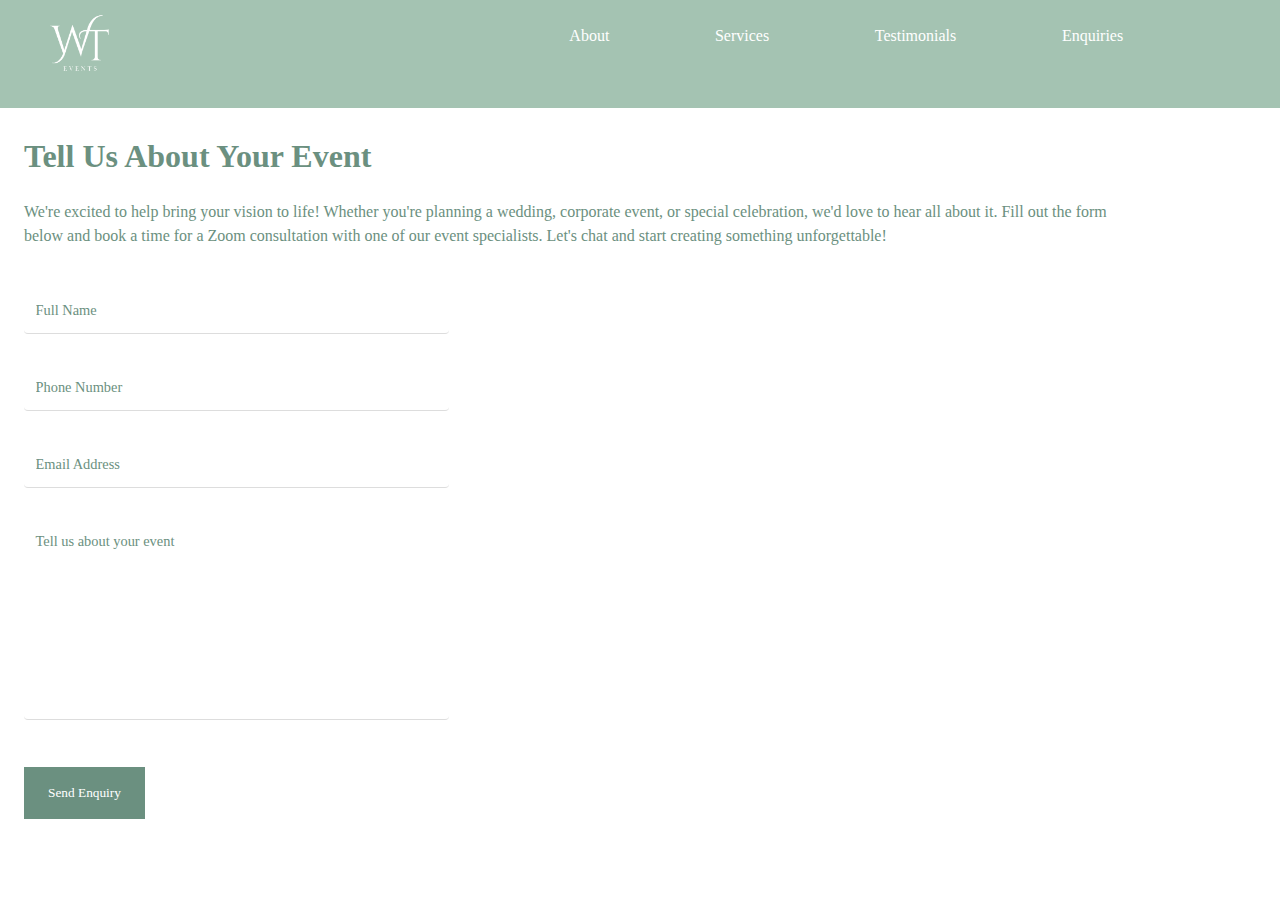
<file: enquiries.html>
<!DOCTYPE html>
<html lang="en">
<head>
    <meta charset="UTF-8">
    <meta name="viewport" content="width=device-width, initial-scale=1.0">
    <title>Testimonials</title>
    <link rel="stylesheet" href="style.css">
</head>
<body>
    <header class="header header-green" id="header">
        <nav class="nav-green container">
            <a href="index.html" class="nav_logo-green">
                <img src="./images/logo/WillowTreeLogo_White_NoBackground.png" alt="Logo">
            </a>
            <div class="nav_menu-green" id="nav-menu-green">
                <ul class="nav_list-green">
                    <li class="nav_item-green"><a href="about.html" class="nav_link-green">About</a></li>
                    <li class="nav_item-green dropdown-green">
                        <a href="javascript:void(0)" class="nav_link-green dropbtn-green">Services</a>
                        <div class="dropdown-content-green">
                            <a href="weddings.html">Weddings</a>
                            <a href="privatecelebrations.html">Private Celebrations</a>
                            <a href="corporateevents.html">Corporate Events</a>
                        </div>
                    </li>
                    <li class="nav_item-green"><a href="testimonials.html" class="nav_link-green">Testimonials</a></li>
                    <li class="nav_item-green"><a href="enquiries.html" class="nav_link-green">Enquiries</a></li>
                </ul>
                <div class="nav_close-green" id="nav-close-green"><i class="fa-solid fa-xmark"></i></div>
            </div>
            <div class="nav_toggle-green" id="nav-toggle-green"><i class="fa-solid fa-bars"></i></div>
        </nav>
    </header>

    <main class="container">
        <div class="enquiries_container">
            <!-- <form class="form" action="https://formsubmit.co/enquiries@willowtreeevents.co.uk" method="POST"> -->
             
            <form class="form" action="https://formsubmit.co/240dbcb5dc14ad8c77ce553abae5b" method="POST">
                <div class="form__title">Tell Us About Your Event</div>
                <p class="form__desc">
                    We're excited to help bring your vision to life! Whether you're planning a wedding, corporate event, or special celebration, we'd love to hear all about it. Fill out the form below and book a time for a Zoom consultation with one of our event specialists. Let's chat and start creating something unforgettable!
                </p>
                
                <!-- Full Name Field -->
                <div class="form__item">
                    <!-- <label for="fullname" class="form__label">Full Name</label> -->
                    <input type="text" class="form__input" name="fullname" id="fullname" placeholder="Full Name" required>
                    <span class="form__error">Please enter your full name</span>
                </div>
                
                <!-- Phone Number Field -->
                <div class="form__item">
                    <!-- <label for="phone" class="form__label">Phone Number</label> -->
                    <input type="tel" class="form__input" name="phone" id="phone" placeholder="Phone Number" required>
                    <span class="form__error">Please enter a valid phone number</span>
                </div>
                
                <!-- Email Field -->
                <div class="form__item">
                    <!-- <label for="email" class="form__label">Email</label> -->
                    <input type="email" class="form__input" name="email" id="email" placeholder="Email Address" required>
                    <span class="form__error">Please enter a valid email address</span>
                </div>
            
                <!-- Event Message Field -->
                <div class="form__item">
                    <!-- <label for="message" class="form__label">Tell Us About Your Event</label> -->
                    <textarea maxlength="500" class="form__input" name="message" id="message" placeholder="Tell us about your event" required></textarea>
                    <span class="form__error">Please provide details about your event</span>
                </div>
            
                <div>
                    <input type="hidden" name="_subject" value="New Enquiry - YAS Bitch!!!">
                    <input type="hidden" name="_next" value="https://willowtreeevents.co.uk/thankyou.html">
                    <input type="hidden" name="_captcha" value="false">
                </div>
                <!-- Submit Button -->
                <div class="form__item">
                    <button class="button" type="submit">Send Enquiry</button>
                </div>
            </form>
            
        </div>
    </main>    
        
    <script src="./main.js"></script>

</body>
</html>
</file>
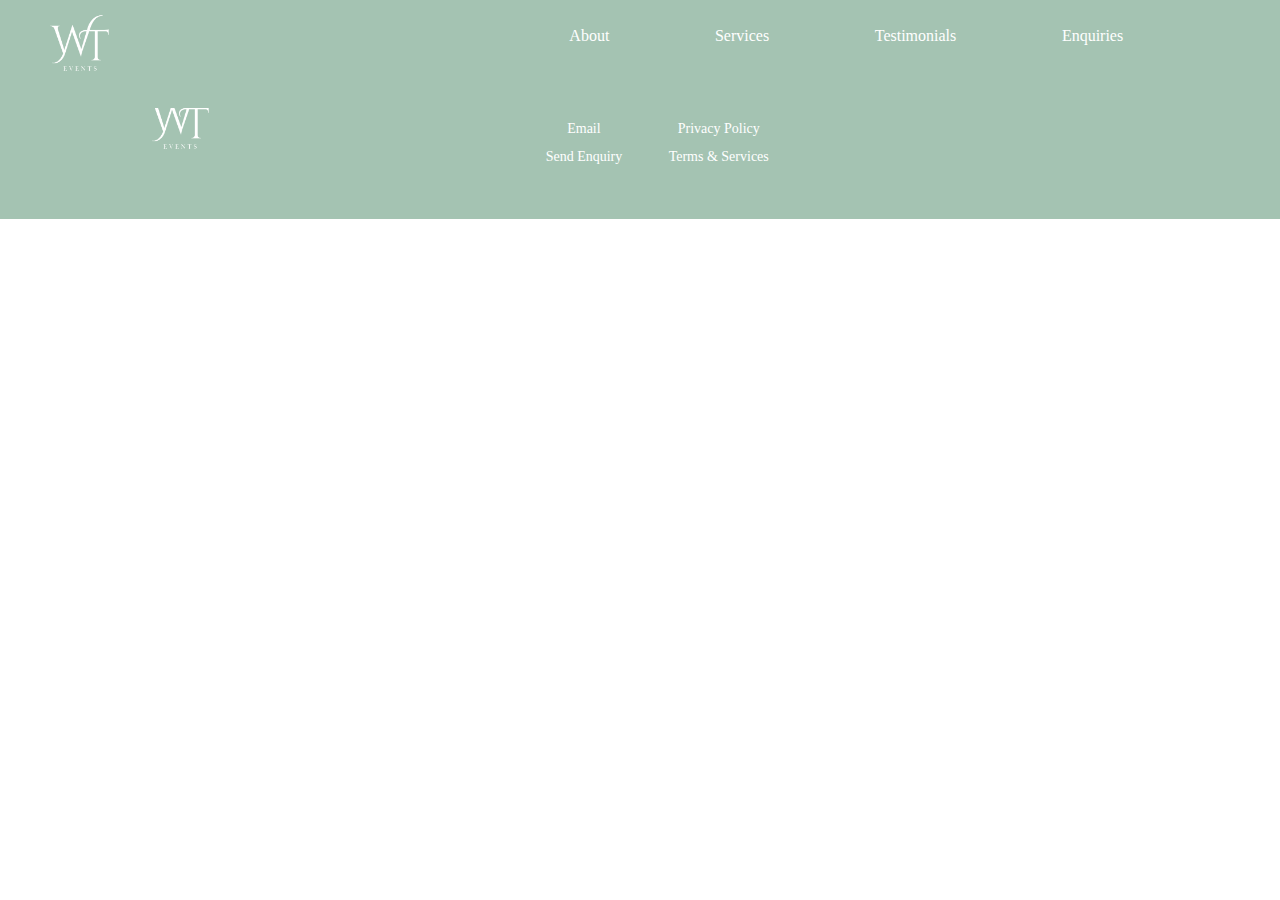
<file: thankyou.html>
<!DOCTYPE html>
<html lang="en">
<head>
    <meta charset="UTF-8">
    <meta name="viewport" content="width=device-width, initial-scale=1.0">
    <title>Testimonials</title>
    <link rel="stylesheet" href="style.css">
</head>
<body>
    <header class="header header-green" id="header">
        <nav class="nav-green container">
            <a href="index.html" class="nav_logo-green">
                <img src="./images/logo/WillowTreeLogo_White_NoBackground.png" alt="Logo">
            </a>
            <div class="nav_menu-green" id="nav-menu-green">
                <ul class="nav_list-green">
                    <li class="nav_item-green"><a href="about.html" class="nav_link-green">About</a></li>
                    <li class="nav_item-green dropdown-green">
                        <a href="javascript:void(0)" class="nav_link-green dropbtn-green">Services</a>
                        <div class="dropdown-content-green">
                            <a href="weddings.html">Weddings</a>
                            <a href="privatecelebrations.html">Private Celebrations</a>
                            <a href="corporateevents.html">Corporate Events</a>
                        </div>
                    </li>
                    <li class="nav_item-green"><a href="testimonials.html" class="nav_link-green">Testimonials</a></li>
                    <li class="nav_item-green"><a href="enquiries.html" class="nav_link-green">Enquiries</a></li>
                </ul>
                <div class="nav_close-green" id="nav-close-green"><i class="fa-solid fa-xmark"></i></div>
            </div>
            <div class="nav_toggle-green" id="nav-toggle-green"><i class="fa-solid fa-bars"></i></div>
        </nav>
    </header>

    <main class="container">
        <h2>Thank you</h2>
    </main>    
        
    <script src="./main.js"></script>
    <footer class="footer">
        <div class="footer_container container grid">
            <div class="footer_content grid">
                <div>
                    <a href="#" class="footer_logo">
                        <img src="./images/logo/WillowTreeLogo_White_NoBackground.png" alt="Logo">
                    </a>
                </div>
                <div class="footer_data grid">
                    <div>
                        <h3 class="footer_title">Contact Us</h3>
                        <ul class="footer_links">
                            <li><a href="enquiries@willowtreeevents.co.uk">Email</a></li>
                            <li><a href="">Send Enquiry</a></li>
                        </ul>  
                    </div>
                    <div>
                        <h3 class="footer_title">Support</h3>
                        <ul class="footer_links">
                            <li><a href="">Privacy Policy</a></li>
                            <li><a href="">Terms & Services</a></li>
                        </ul>
                    </div>
                </div>
                <div class="footer_group">  
                    <div class="footer_social">     
                        <a href="https://instagram.com/willowtreeevents.uk" target="_blank" class="footer_social_link">
                            <i class="fa-brands fa-instagram"></i>
                        </a>
                        <a href="https://twitter.com" target="_blank" class="footer_social_link">
                            <i class="fa-brands fa-twitter"></i>
                        </a>
                        <a href="https://pinterest.com" target="_blank" class="footer_social_link">
                            <i class="fa-brands fa-pinterest"></i>
                        </a>
                    </div>
                    <!-- <span class="footer_copy">&#169; Copyright WillowTreeEvents UK. All rights reserved.</span> -->
                </div>
            </div>
        </div>
    </footer>
    
</body>
</html>
</file>
<file: style.css>
:root{

--header-height: 3.5rem;


/* colours */
--title-color: white;
--text-green-color: #6B9080;
--text-white-color: white;
--body-color: white;
--background-color: #A4C3B2;
--container-color: hsl(0,0%,8%);


/* FONT AND TYPOGRAPHY */
--logo-font: "Cinzel Decorative", serif;
--body-font: "Playfair Display", serif;
--second-font: "Playfair Display", serif;
--third-font: "Playfair Display", italic;
--biggest-font-size: 2.75rem;
--h1-font-size: 1.5rem;
--h2-font-size: 1.25rem;
--h3-font-size: 1rem;
--normal-font-size: .938rem;
--small-font-size: 0.813rem;
--smaller-font-size: 0.75rem;

/* font weight */
--font-regular: 300;
--font-medium: 400;
--font-semi-bold: 500;

    /* Z  */
--z-tooltip: 10;
--z-fixed: 100;
}

/* ---------------------RESPONSIVE TYPOGRAPHY------------------------- */
@media screen and (min-width: 1152px){
    :root{
        --biggest-font-size: 5.5rem;
        --h1-font-size: 2.5rem;
        --h2-font-size: 1.5rem;
        --h3-font-size: 1.25rem;
        --normal-font-size: 1rem;
        --small-font-size: 0.875rem;
        --smaller-font-size: 0.813rem;
    }
}
/* ---------------------BASE------------------------- */


*{
    box-sizing: border-box;
    padding: 0;
    margin: 0;
}

html{
    scroll-behavior: smooth;

}

body, button, input{
    font-family: var(--body-font);
    font-weight: 200;
}

body{
    background-color:white;
}

button, input{
    outline: none;
    border: none;
}

h1, h2, h3, h4{
    color:var(--text-green-color);
    font-family: "Playfair Display", serif;
    font-weight: 200;
}


ul{
    list-style: none;
}

a{
    text-decoration: none;

}
img{
    display: block;
    max-width: 100%;
    height: auto;
}


/* ---------------------REUSABLE CSS CLASSES---------------------- */
.container{
    max-width: 1120px;
    margin-inline: 1.5rem;
}

.grid{
    display: grid;
    gap: 1.5rem;
    margin-top: 0;
}

.section{
    padding-block: 6rem 1rem;
}

.services_title{
    text-align: left;
    font-size: 2rem;
    margin-top: 100px;
    margin-bottom: 0;
}

.main{
    overflow: hidden;
}

/* ---------------------NAV BAR------------------------- */
.header{
    position: fixed;
    width: 100%;
    background-color: transparent;
    top: 0;
    left: 0;
    z-index: var(--z-fixed);
}

.nav {
    height: var(--header-height);
    display: flex;
    justify-content: space-between;
    align-items: center;
}

.nav_logo {
    width: 7rem;
    height: 100%;
}

.nav_toggle, .nav_close {
    display: flex;
    font-size: 1.25rem;
    color: white;
    cursor: pointer;
}

/* Navigation for mobile devices */
@media screen and (max-width: 1023px) {
    .nav_menu {
        position: fixed;
        top: -100%;
        left: 0;
        background-color: hsla(0, 0%, 0%, 0.3);
        /* background-color: hsla(149, 19%, 70%, 0.3);  */
        width: 100%;
        padding-block: 4rem;
        backdrop-filter: blur(24px);
        transition: top 0.4s;
    }
}

.nav_list {
    text-align: center;
    display: flex;
    flex-direction: column;
    row-gap: 1rem;
}

.nav_link {
    color: var(--text-white-color);
    font-family: var(--second-font);
    font-weight: var(--font-medium);
    padding: 20px 30px;
}

.nav_close {
    position: absolute;
    top: 1rem;
    right: 1.5rem;
    color: var(--text-white-color);
}

/* Show menu */
.show-menu {
    top: 0;
}

/* Dropdown container */
.dropdown {
    position: relative;
}

/* Dropdown button */
.dropdown .dropbtn {
    cursor: pointer;
    font-size: inherit;
    background-color: transparent;
    border: none;
    color: var(--text-white-color);
}

/* Dropdown content (hidden by default) */
.dropdown-content {
    display: none;
    position: absolute;
    background-color: var(--background-color);
    color: white;
    min-width: 160px;
    box-shadow: 0px 8px 16px 0px rgba(0, 0, 0, 0.2);
    z-index: 1;
    top: 100%;
    left: 0;
}

/* Dropdown links */
.dropdown-content a {
    color: white;
    padding: 12px 16px;
    text-decoration: none;
    display: block;
}

/* Show the dropdown content on hover */
.dropdown:hover .dropdown-content {
    display: block;
}

/* Hover effects */
.nav_link:hover,
.dropdown:hover .dropbtn {
    background-color: var(--background-color);
}

/* Dropdown link hover */
.dropdown-content a:hover {
    background-color: white;
    color: var(--background-color);
}

/* Add blur to header */
.blur-header::after {
    content: '';
    position: absolute;
    width: 100%;
    height: 180%;
    /* background-color: hsla(0, 0%, 0%, 0.3); */
    background-color: hsla(149, 19%, 70%, 0.3);
    backdrop-filter: blur(24px);
    top: 0;
    left: 0;
    z-index: -1;
}

/* Green header for specific pages */


/* ==================== GREEN HEADER ==================== */
/* Testimonials-specific navigation */

/* ==================== GREEN HEADER ==================== */
.header-green {
    position: fixed;
    width: 100%;
    background-color: var(--background-color);
    height: 12%;
    top: 0;
    left: 0;
    z-index: 1000;
    padding-top: 8px;
}

.nav-green {
    display: flex;
    justify-content: space-between;
    align-items: center;
    height: var(--header-height);
}

.nav_logo-green {
    width: 7rem;
    height: auto;
    margin-top: 18px;
}

.nav_menu-green {
    display: flex;
    align-items: center;
}

.nav_list-green {
    display: flex;
    justify-content: flex-end;
    align-items: center;
    margin-left: auto;
    gap: 4rem;
}

.nav_link-green {
    color: white;
    padding: 1.2rem 1.3rem;
}

.nav_toggle-green {
    display: none;
}

.nav_link-green:hover {
    background-color: white;
    color: var(--text-green-color);
}

/* Dropdown container */
.dropdown-green {
    position: relative;
}

/* Dropdown button */
.dropdown-green .dropbtn-green {
    cursor: pointer;
    font-size: inherit;
    background-color: transparent;
    border: none;
    color: white;
}

/* Dropdown content (hidden by default) */
.dropdown-content-green {
    display: none;
    position: absolute;
    background-color: var(--background-color);
    min-width: 160px;
    box-shadow: 0px 8px 16px 0px rgba(0, 0, 0, 0.2);
    z-index: 1;
    top: 100%;
    left: 0;
}

/* Dropdown links */
.dropdown-content-green a {
    color: white;
    padding: 12px 16px;
    text-decoration: none;
    display: block;
}

/* Show the dropdown content on hover */
.dropdown-green:hover .dropdown-content-green {
    display: block;
}

/* Hover effects */
.nav_link-green:hover,
.dropdown-green:hover .dropbtn-green {
    background-color: white;
    color: var(--text-green-color);
}

.dropdown-content-green a:hover {
    background-color: white;
    color: var(--background-color);
}

/* Mobile view adjustments */
@media screen and (max-width: 576px) {
    .nav_list-green {
        display: none; /* Hide nav links on small screens */
    }
    
    .nav_menu-green {
        position: fixed;
        top: 0;
        left: 0;
        width: 100%;
        height: 100vh;
        background-color: rgba(0, 0, 0, 0.9); /* Dark background when menu is open */
        flex-direction: column;
        justify-content: center;
        align-items: center;
        transition: top 0.4s ease;
    }

    .nav_list-green {
        display: flex;
        flex-direction: column;
        justify-content: center;
        align-items: center;
        gap: 2rem; /* Space between links */
    }

    .nav_toggle-green {
        display: block; /* Show hamburger menu */
    }
}


/* --------------------HOME PAGE-------------------------- */
.home{
    position: relative;
}

.home_bg{
    position: absolute;
    top:0;
    left: 0;
    width: 100%;
    height: 675px;
    object-fit: cover;
    object-position: center;
}

.home_shadow{
    position: absolute;
    top:0;
    left: 0;
    width: 100%;
    height: 725px;
    background: linear-gradient(180deg,
    rgba(0, 0, 0, 0.6) 0%,     /* Darker at the top */
    rgba(0, 0, 0, 0.3) 65%,    /* Gradually lighter */
    hsla(0, 0%, 100%, 0) 80%,  /* Transparent */
    hsl(0, 0%, 100%) 91%);     /* Fades into white */
}


.home_container{
    position: relative;
    padding-top: 10px;
    row-gap: 1rem;
}


.home_data{
    text-align: left;
    margin-left: 1.5rem;
}

.home_subtitle{
    font-size: var(--h3-font-size);
    color: var(--title-color);
    margin-bottom: 1rem;
}

.home_title{
    font-size: var(--biggest-font-size);
    color: var(--title-color);
    margin-bottom: 1rem;
    z-index: 1;
}

.home_description{
    font-size: var(--small-font-size);
    color: var(--title-color);
    margin-bottom: 2rem;
    
}

.home_cards{
    /* margin-top: 6rem; */
    grid-template-columns:  240px;
    justify-content: center;
}

.home_card{
    position: relative;
    overflow: hidden;
}

.home_card-img{
    transition: transform 0.4s;
    width: 100%;
    height: 10rem;
    object-fit: cover;
}
/* 
.home_card-shadow{
    position: absolute;
    width: 100%;
    height: 20%;
    top: 0;
    left: 0;
    background: linear-gradient(180deg,
                hsla(0, 0%, 0%, 0) 50%,
                hsl(0, 0%, 0%)125%);       
} */

.home_card-title{
    font-size: var(--h3-font-size);
    position:absolute;
    left: 1rem;
    bottom: 1rem;
    transition: 0.5s;
    color: white;
    text-shadow: 1rem;
    /* z-index: 1; */
}

.home_card:hover .home_card-img {
    opacity: 0;
    transition: opacity 0.4s;
}

.home_card:hover .home_card-title, 
.home_card:hover .home_description {
    letter-spacing: 1rem;
    color: white;
}
.home_card:hover .home_card-title {
    /** Centering the title **/
    bottom: 50%;                /* Moves title vertically to the center */
    left: 50%;                  /* Moves title horizontally to the center */
    transform: translate(-50%, 50%);  /* Ensures perfect centering */
    letter-spacing: 0.4rem;
    color: white;
    transition: 0.5s;
}

.home_card:hover {
    background-color: var(--background-color);
}

/* -------------------button ================= */
.button{
    background-color: var(--text-green-color);
    padding: 1rem 1.5rem;
    margin-top: 1rem;
    display:inline-flex;
    align-items: center;
    column-gap: 0.5rem;
    text-decoration: none;
    color: white;

}

.button i{
    font-size: var(--small-font-size);
    transition: transform 0.4;
    color:white;
}

.button:hover{
    cursor: pointer;
    background-color: #A4C3B2;
    color: white;
}





/* ====================  TESTIMONIALS HOME  =============================== */

.testimonals_container{
    row-gap: 2rem;
}

.testimonials_data{
    text-align: center;
}

.testimonials_name{
    font-size: var(--normal-font-size);
    padding: 1rem 0rem 0.5rem 0rem;
}

.testimonials_description{
    margin-bottom: 1rem;
    color: var(--text-green-color);
    font-style: italic;
    font-size: var(--smaller-font-size);
    padding-bottom: 1.5rem;
    border-bottom: #A4C3B2 solid 0.1rem;
}

.testimonials_description:hover{
    /* border-top: #A4C3B2 solid 0.1rem;
    padding-top: 1rem; */
    font-size:var(--small-font-size);
}


/* .testimonials_cards{
    margin-left: 2rem;
}

.testimonials_cards p{   
}

.testimonials_title{
    text-align: left;
    /* margin-top: 100px; */
    /* margin-top: -2rem;
}

.testimonials_name{   
}

.testimonials_description{

} */ 



/* ============== FOOTER ================== */

.footer {
    padding-block: 2.5rem;
    background-color: var(--background-color);
    display: flex;
    flex-direction: column;
    align-items: center; /* Centers horizontally */
    justify-content: flex-start; /* Ensure content is aligned at the top */
    text-align: center; /* Ensure text is centered inside */
}

.footer_logo {
    margin-bottom: 1rem; /* Adds space below the logo */
    text-align: center; /* Ensure the logo text aligns centrally */
}

.footer_logo img {
    width: 7rem;
    height: 7rem;
    display: block;
    margin: 0 auto; /* Ensures the image is centered */
}

.footer_content{
    row-gap: .5rem;
}

.footer_data{
    grid-template-columns: repeat(2, max-content);
    gap: 2.5rem 2.5rem;
    justify-content: center;
}

.footer_title{
    font-size: var(--h3-font-size);
    margin-bottom: 1rem;
    color: white;

}

.footer_copy{
    color: var(--text-white-color);
    font-size: var(--smaller-font-size);
}

.footer_links{
    display: grid;
    row-gap: .75rem;
    text-decoration: none;
    font-size: var(--small-font-size);
    color: var(--text-white-color);
    transition: color 0.4s;
}

.footer_links a{
    color: white;
}

.footer_links:hover{
    color: var(--text-green-color);
}

.footer_group, 
.footer_social {
    display: flex;

}

.footer_group {
    margin-top: 1rem;
    flex-direction: column;
    align-items: center;
    row-gap: 2rem;
}

.footer_social{
    column-gap: 1.5rem;
}

.footer_social_link{
    color: var(--text-white-color);
    font-size: 1.25rem;
    transition: color 0.4s, transform .4s;
}

.footer_social_link:hover{
    color: lightgray;
    transform: translateY(.25rem);
}

/* ===============   PRIVATE EVENTS   ================== */
/* Private Celebrations Section */
.private {
    position: relative;
    width: 100%;
    height: 70vh; /* Adjust height for background image section */
    display: flex;
    align-items: center;
    justify-content: left;
}

.private_bg {
    position: absolute;
    top: 0;
    left: 0;
    width: 100%;
    height: 100%;
    object-fit: cover; /* Ensures the image covers the background */
    z-index: -1;
}

.private_shadow {
    position: absolute;
    top: 0;
    left: 0;
    width: 100%;
    height: 100%;
    background: rgba(0, 0, 0, 0.5); /* Dark overlay for contrast */
    z-index: -1;
}

.private_container {
    max-width: 1200px;
    text-align: left; /* Center align the text inside the background */
    padding: 0 60px;
}

.secondary_title {
    font-size: 3rem; /* Large title text */
    color: #fff;
    margin: 0;
}

/* Content Section Below the Image */
.private_content {
    padding: 10px 60px;
    text-align: left; /* Center text for a clean look */
}

.private_text {
    font-size: 1rem;
    color: #333;
    line-height: 1.8;
    margin-bottom: 20px;
    margin-top: 20px;
}

.private_services {
    list-style: none;
    padding: 0;
    font-size: 1rem;
    color: #333;
}

.private_services li {
    margin-bottom: 10px;
    margin-left: 10px;
}
/* Gallery Section */
.private_gallery {
    margin: 40px 0px 40px 0px;

}

.gallery_container {
    display: flex;
    flex-direction: column;
    align-items: center;
    gap: 40px;
    margin-left: 20px;
    margin-right: 20px;
}

.gallery_img_large {
    width: 60rem;
    height: 100px; /* Significantly reduced height for a smaller image */
    object-fit: cover; /* Ensures the image scales correctly */
    object-position: bottom; /* Focuses on the top of the image */
}

.gallery_row {
    display: flex;
    gap: 20px;
}

.gallery_img {
    /* flex: 1; */
    height: 40rem;
    width: 40rem;
    object-fit: cover;
    /* border-radius: 10px; */
}

/* Responsive adjustments */
@media (max-width: 768px) {
    .gallery_row {
        flex-direction: column;
    }

    .gallery_img_large,
    .gallery_img {
        height: auto;
    }
}

/* ===============BREAKPOINTS =================== */
/* for small devices */
@media screen and (max-width: 340px){

}

@media screen and (min-width: 576px){

    

    .home_bg{
        height: 640px;

    }
    .home_shadow{
        height: 659px;
    }
    

    .home_container,
    .testimonials_container{
        grid-template-columns: 511px;
        justify-content: center;
    }

    .footer_data{
        grid-template-columns:  repeat(2, max-content);
    }

    .home_cards {
        display: grid;
        grid-template-columns: 1fr;
        gap: 20px;
    }
    
    .services_title {
        margin-top: 13rem;
        font-size: 2rem;
        text-align: center;
        grid-column: span 3; /* Ensures the title takes up the full row */
    }
    
    /* For the three cards */
    .home_card {

        width: 145px;
        height: 195px;
    }
    
    .home_card-img {
        width: 145px;
        height: 195px;
    }
    
    .home_card-title {
        margin: 15px 0;
        font-size: 1.2rem;
        text-align: center;
    }
    .testimonials_title {
        font-size: 2rem;
    }


    
}

@media screen and (min-width: 768px){

    .home_bg{
        height: 550px;

    }
    .home_shadow{
        height: 580px;
    }
    
    .home_title{
        padding-block: 6rem 1rem;
        /* font-size: 4rem; */
    }

    .services_title {
        margin-top: 8rem;
        text-align: left;
    }

    .section{
        padding-block: 2rem 1rem;
    }
    .home_card {
        width: 220px;
        height: 195px;
    }

    .home_cards {
        display: grid;
        grid-template-columns: repeat(3, 1fr); /* Create 3 equal columns */
        gap: 20px; /* Adjust the gap between the cards as needed */
        padding: 20px;
    }

    .home_card-img{
        width: 100%;
    }


    .home_container,
    .testimonials_container{
        grid-template-columns: 762px;
        justify-content: center;
    }

    .testimonials_container{
        align-items: left;
    }

    .testimonial_data,
    .testimonial_data .testimonials_title{
        text-align: initial;
    }

    .testimonials_data{
        text-align: left;
        margin-left: 25px;
    }
    .testimonials_title {
        font-size: 2rem;
        text-align: left;
    }

    .footer_group{
        flex-direction: row;
        align-items: center;
    }

    .footer_copy{
        order: -1;
    }
}
@media screen and (min-width: 1023px){

    .nav_close,
    .nav_toggle{
        display: none;
    }
    .nav_list{
        flex-direction: row;
        column-gap: 4rem;
    }

    .home_bg{
        height: 650px;

    }
    .home_shadow{
        height: 690px;
    }
    

    .home_title{
        padding-block: 6rem 1rem;
        font-size: 4rem;
    }

    .home_card {
        width: 300px;
        height: 195px;
    }

    .home_cards {
        display: grid;
        grid-template-columns: repeat(3, 1fr); /* Create 3 equal columns */
        gap: 20px; /* Adjust the gap between the cards as needed */
        padding: 20px;
    }

    .home_card-img{
        width: 100%;
    }


    .home_container,
    .testimonials_container{
        grid-template-columns: 1000px;
        justify-content: center;
    }


    .testimonials_title {
        font-size: 2rem;
        text-align: left;
    }

    .testimonials_container {
        margin-left: 20px;
    }

    .testimonials_data{
        text-align: left;
    }

    .footer_content{
        grid-template-columns: 200px 700px 416px;
        align-items: center;
    }
}





/* ================================================ */
/* ================================================ */
/* ================================================ */
/* ================================================ */
/* ==========TESTIMONIALS PAGE====================== */
/* ================================================ */
/* ================================================ */
/* ================================================ */
.carousel-section {
    margin-bottom: 20px; /* Space between each carousel */
}

.slideshow-container {
    position: relative;
    max-width: 1000px;
    height:auto;
    margin: auto;
}

.mySlides {
    display: none;
}

.prev, .next {
    cursor: pointer;
    position: absolute;
    top: 50%;
    width: auto;
    padding: 16px;
    color: white;
    font-weight: bold;
    font-size: 18px;
    transition: 0.6s ease;
    border-radius: 0 3px 3px 0;
    user-select: none;
}

.next {
    right: 0;
    border-radius: 3px 0 0 3px;
}

.text {
    color: #f2f2f2;
    font-size: 15px;
    padding: 8px 12px;
    position: absolute;
    bottom: 8px;
    width: 100%;
    text-align: center;
}

.dot {
    height: 15px;
    width: 15px;
    margin: 0 2px;
    background-color: #bbb;
    border-radius: 50%;
    display: inline-block;
    transition: background-color 0.6s ease;
}

.carousel-title{
    padding: 30px 0px;
}

.space{
    padding-top: 80px;
}

.testimonials_page_description{
    padding: 20px 0px;
    color: var(--text-green-color);
    font-style: italic;
}

/* ================================================================- */
/* ================================================================- */
/* ================================================================- */
/* ============================= ABOUT PAGE  ============================= */
/* ================================================================- */
/* ================================================================- */
.about_title{
    margin-top: 13rem;
    text-align: left;
    font-size: 2rem;
    margin-top: 100px;
    margin-bottom: 0;
}

.about_container{
    margin: 2rem;
}
.about_data{
    display: flex;
    /* align-items: ; */
    margin-bottom: 3rem;
    margin-top: 8rem;
}

.about_text{
    width: 160rem;
    padding-right: 50px;
}

.about_description{
    margin-top: 2rem;
}

/* ================================================================ */

/* =======================ENQUIRIES============================== */

/* ================================================================ */


.form {
  font-size: 16px;
}

.form * {
  box-sizing: border-box;
  line-height: 1.5;
}

.form__title {
    padding: 20px 0px;
    font-size: 2em;
    font-weight: 600;
    
    color: var(--text-green-color);
}

.form__item {
  display: flex;
  flex-direction: column;
}

.form__item > * {
  align-self: flex-start;
}

.form__desc{
    padding-bottom: 40px;
    color: var(--text-green-color);
}

.form__label {
  font-weight: 600;
  padding: 10px 0;
}

.form__input {
    color: var(--text-green-color);
  -webkit-appearance: none;

  width: 100%;
  max-width: 425px;

  /* Fix for Safari/iOS date fields */
  min-height: calc(0.9em + (0.8em * 2) + 0.6em);

  padding: 0.8em;
  font-size: 0.9em;
  outline: none;
  border-bottom: 1px solid #dddddd;
  border-radius: 4px;
  /* background: #f9f9f9; */
  transition: background 0.25s, border-color 0.25s, color 0.25s;
}

.form__input:focus {
  background: #ffffff;
  border-bottom: 1px solid #dddddd;
}

.form__input::placeholder {
  color: var(--text-green-color) 0.3;
}

.form__input--error {
  color: #d50000;
  background: #fff8f8;
  border-color: #d50000;
}

.form__input--error::placeholder {
  color: #ffbfbf;
}

.form__error {
  padding-top: 10px;
  color: #d50000;
  font-size: 0.9em;
  visibility: hidden;
}

.form__input--error + .form__error {
  visibility: visible;
}

.form__input--small {
  max-width: 250px;
}

textarea.form__input {
  resize: none;
  min-height: 200px;
  border: none;
  border-bottom:1px solid #dddddd;
  
  font-family: var(--body-font);
}

.form__btn {
  font-weight: 600;
  font-size: 1.1em;
  padding: 10px 16px;
  margin: 10px 0;

  color: #ffffff;
  background: #14b64a;
  border: 2px solid #0fa942;
  border-radius: 5px;

  cursor: pointer;
  outline: none;
}

.form__btn:active {
  background: #0fa942;
}


.enquiries_container{
    margin-top: 7rem;
}

/* ================================================================ */
/* =======================  slide show  =============================== */

/* .footer_link{
    color: var(--text-white-color);
    transition: color .4s;-
} */
/* 
.footer_link a{
    color: var(--text-white-color);
    text-decoration: none;
}

.footer_links:hover{
    color: black;
}

.footer_group, 
.footer_social {
    display: flex;
}

.footer_group{
    margin-top: 5rem;
    flex-direction: center;
    align-items: center;
    row-gap: 2rem;
}


.footer_social{
    color: var(--text-white-color);
    font-size: 1.35rem;
    transition: color .4s transform .4s;
} */

/* .footer_container{
    background-color: var(--background-color);
    padding: 3rem 2rem;
    margin-top: 2rem;
}

.footer_content{
    display:flex;
    justify-content: space-between;
    color: white;
}

.footer_content h3 {
    color:white;
}

.footer_content p {
    font-size: var(--smaller-font-size);
    padding: 1rem 0;
}

.footer_container img {
    width: 8rem;
}

.fa-brands{
    padding-right: 0.4rem;
} */
/* 
.testimonials-card{
    padding: 0px 40px;
    margin: 0;
}

.testimonials-home h2{
    padding: 20px 40px 10px 40px;
    margin: 0;
}

.testimonials-home h4{
    margin: 0;
    padding: 19px 0px ;
}

.testimonials-home p{
    font-size: 0.75rem;
    padding-bottom: 20px;
    border-bottom: 1px solid #A4C3B2;
    margin: 0; */

/* ============ */
/* --------------------banner-------------------------- */


/* .banner {
    background-image: linear-gradient(rgba(0, 0, 0, 0.3),
    rgba(0, 0, 0, 0.3)), 
    url("../images/homepage1.jpg");
    background-size: cover;
    background-position: bottom;
    width: 100%;
    height: 8rem;
    padding: 150px 0;
    opacity: 1;
    box-shadow: 0 0 15px rgba(0,0,0,0.2);

  }

  .banner h1 {
    padding: 0px 40px;
    color: white;
    text-shadow: 1px 1px 3px rgba(0,0,0,0.2);
    font-size: 2rem;
    font-weight: 200;
  }
  
  .banner h3 {
    padding: 0px 40px;
    color: white;
    text-shadow: 1px 1px 3px rgba(0,0,0,0.2);
    font-size: 1.3rem;
    font-weight: 200;
  }

  .banner p {
    padding: 10px 40px 20px;
    font-size: 0.8rem;
    color: white;
    opacity: .7;
    text-shadow: 1px 1px 3px rgba(0,0,0,0.2);
  } */
  


/* --------------------cards-------------------------- */
/* .cards {
    padding: 0px 40px;
}

.cards h2 {
    text-align: left;
    margin: 0;
    padding: 20px 0px;
}

.cards-row {
    display: flex;
    justify-content: space-between;
    gap: 20px;
}

.card {
    padding: 8px;
    background-color: #fff;
    border: 1px solid #A4C3B2; 
    overflow: hidden;
    text-align: center;
    flex: 1;
    box-shadow: rgba(50, 50, 93, 0.25) 0px 13px 27px -5px, rgba(0, 0, 0, 0.3) 0px 8px 16px -8px;
}



.card-img img {
    width: 100%;
    height: 10rem;
    object-fit: cover;
}

.card-info {
    padding: 5px; 
}

.card-info h4 {
    font-size: 1rem;
    font-weight: 200;
    margin: 0;
}


.card:hover{
    background-color: #A4C3B2;
    transition: opacity 0.3s ease;
    text-align: center;
    color: white;
    letter-spacing: 0.2rem;
}

.card:hover .card-img img{
    opacity: 0;
    transition: opacity 0.5s ease;
} */



/* Media Query for responsive design */
/* @media (max-width: 480px) { 
    .cards-row {
        flex-direction: column;
        gap: 10px;
    }

    .card-img img {
        height: 6rem;
    }
}







} */
/* ---------------------------------------------- */
/* 
} */

/* ------------------CARD---------------------------- */
/* ---------------------------------------------- */
/* ---------------------------------------------- */
/* ---------------------------------------------- */
/* ---------------------------------------------- */
/* ---------------------------------------------- */
/* ---------------------------------------------- */
/* ---------------------------------------------- */
/* ---------------------------------------------- */
/* ---------------------------------------------- */
----------------------------------------------
</file>
